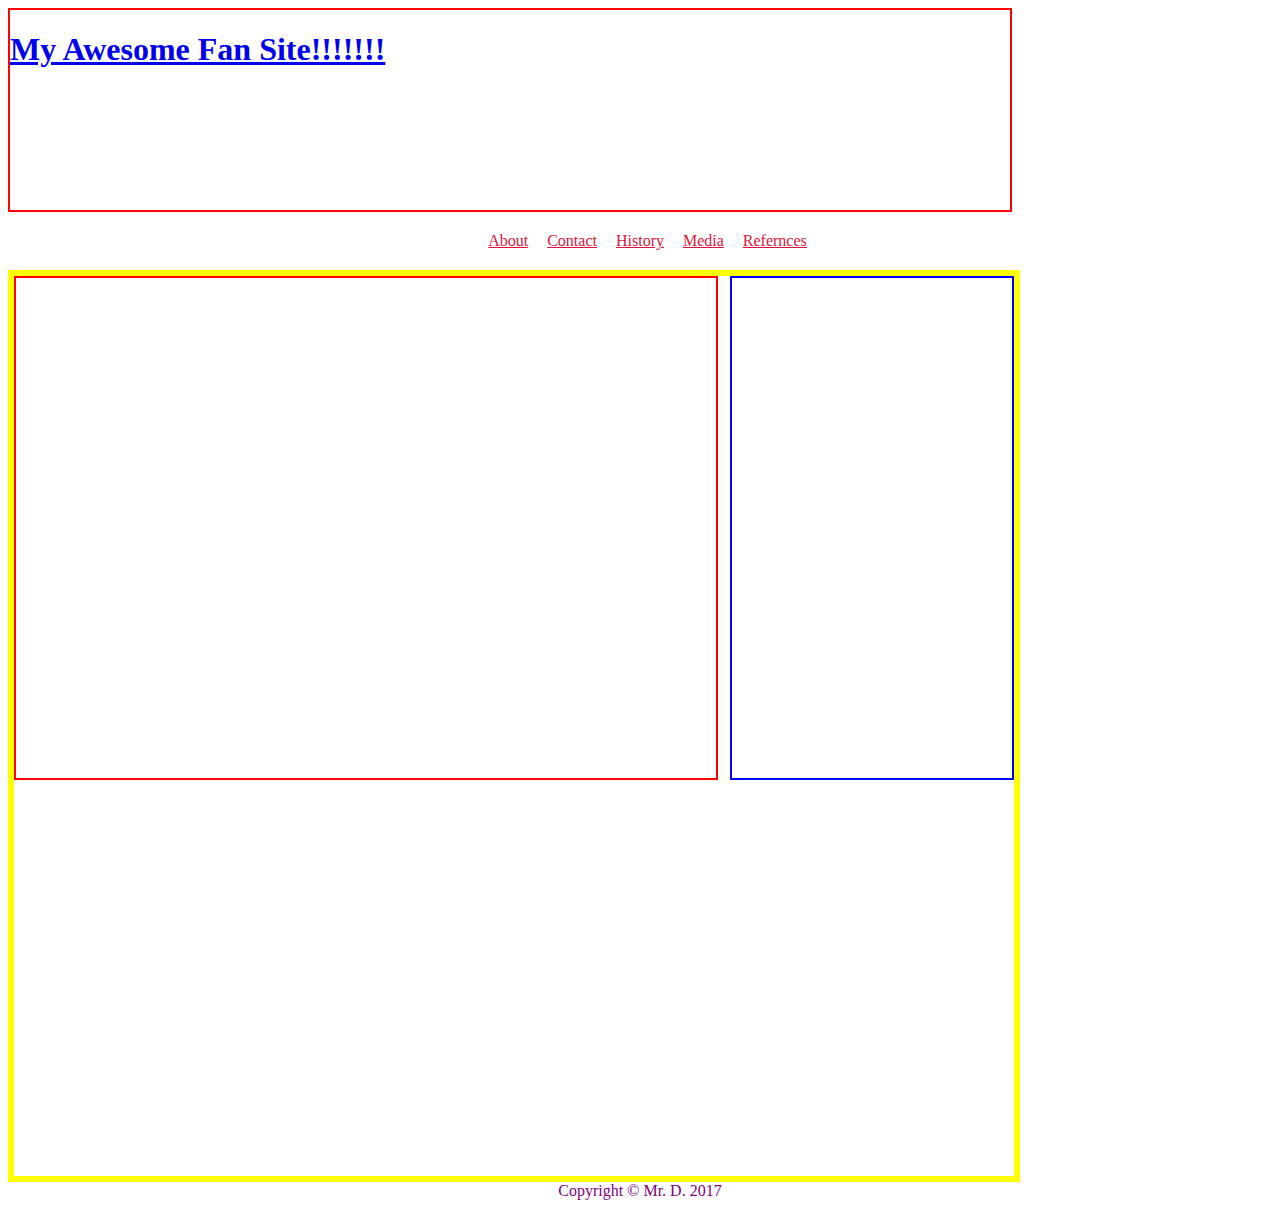
<file: index.html>
<!DOCTYPE html>
<html>
    <head>
        <title>Template</title>

        <link rel="stylesheet" type="text/css" href="main.css">
    </head>
    <body>
        <a href="index.html"><div id="banner">
        	<h1>My Awesome Fan Site!!!!!!!</h1>
        </div></a>
		<div id="nav">
			<a href="about.html">About</a>
			<a href="contact.html">Contact</a>
			<a href="history.html">History</a>
			<a href="media.html">Media</a>
			<a href="references.html">Refernces</a>
		</div>
		<div id="wrapper">
			<div id="main"></div>
			<div id="aside"></div>
		</div>
		<div id="footer">Copyright &copy; Mr. D. 2017</div>
    </body>
</html>
</file>
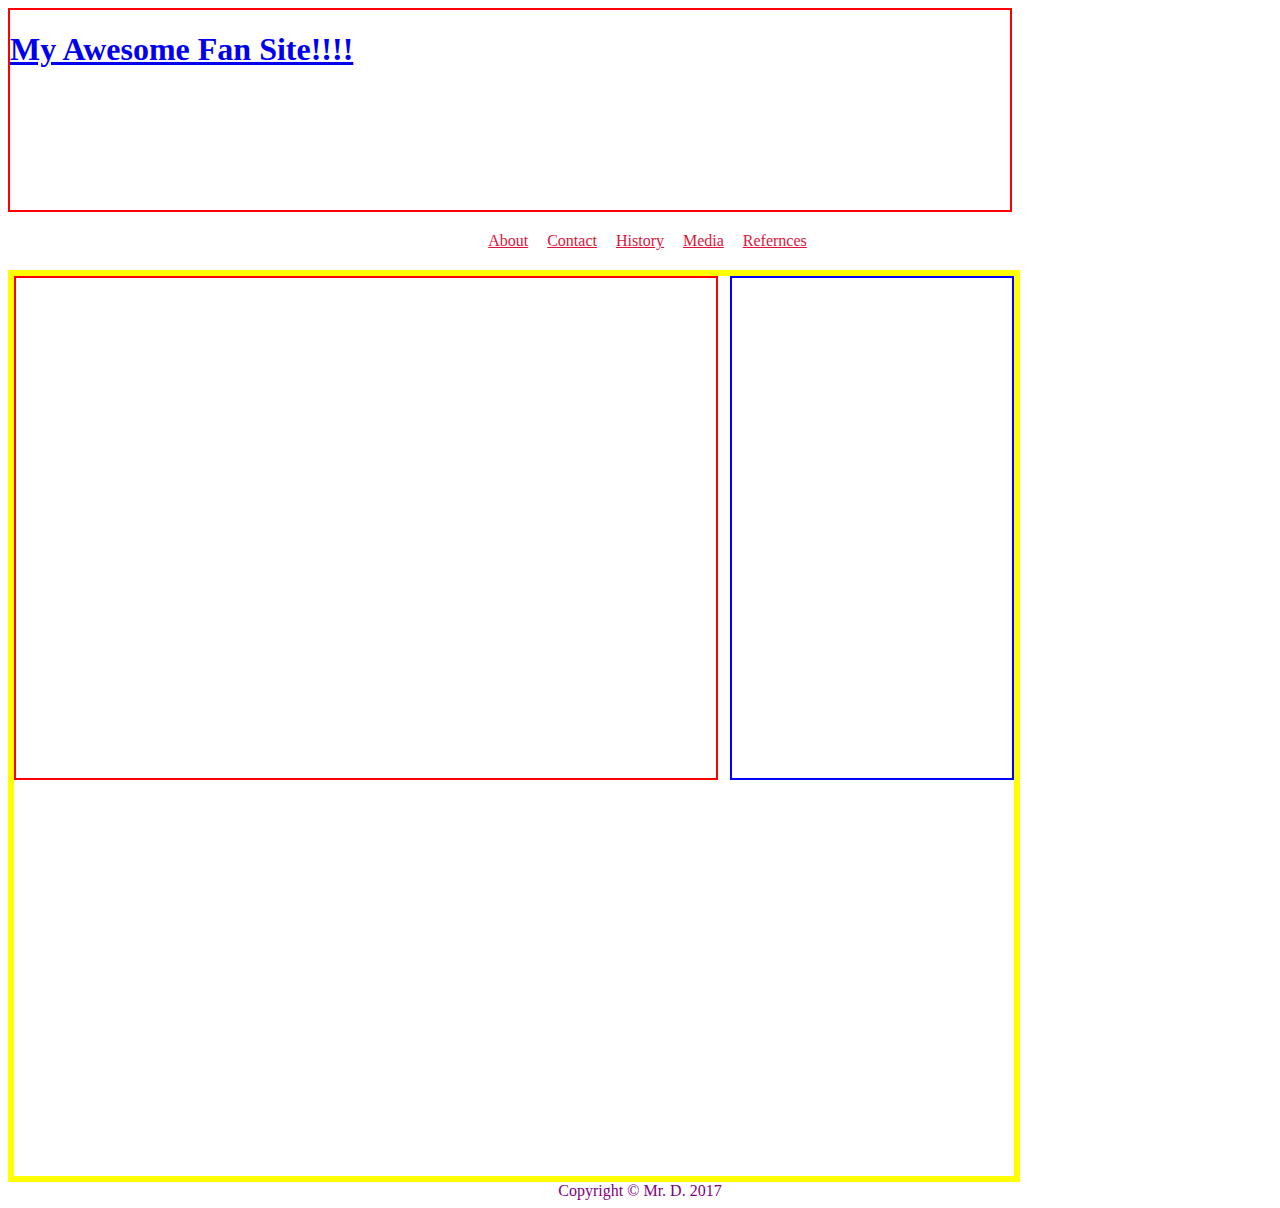
<file: about.html>
<!DOCTYPE html>
<html>
    <head>
        <title>Template</title>

        <link rel="stylesheet" type="text/css" href="main.css">
    </head>
    <body>
       <a href="index.html"><div id="banner">
        	<h1>My Awesome Fan Site!!!!</h1>
        </div></a>
		<div id="nav">
			<a href="about.html">About</a>
			<a href="contact.html">Contact</a>
			<a href="history.html">History</a>
			<a href="media.html">Media</a>
			<a href="references.html">Refernces</a>
		</div>
		<div id="wrapper">
			<div id="main"></div>
			<div id="aside"></div>
		</div>
		<div id="footer">Copyright &copy; Mr. D. 2017</div>
    </body>
</html>
</file>
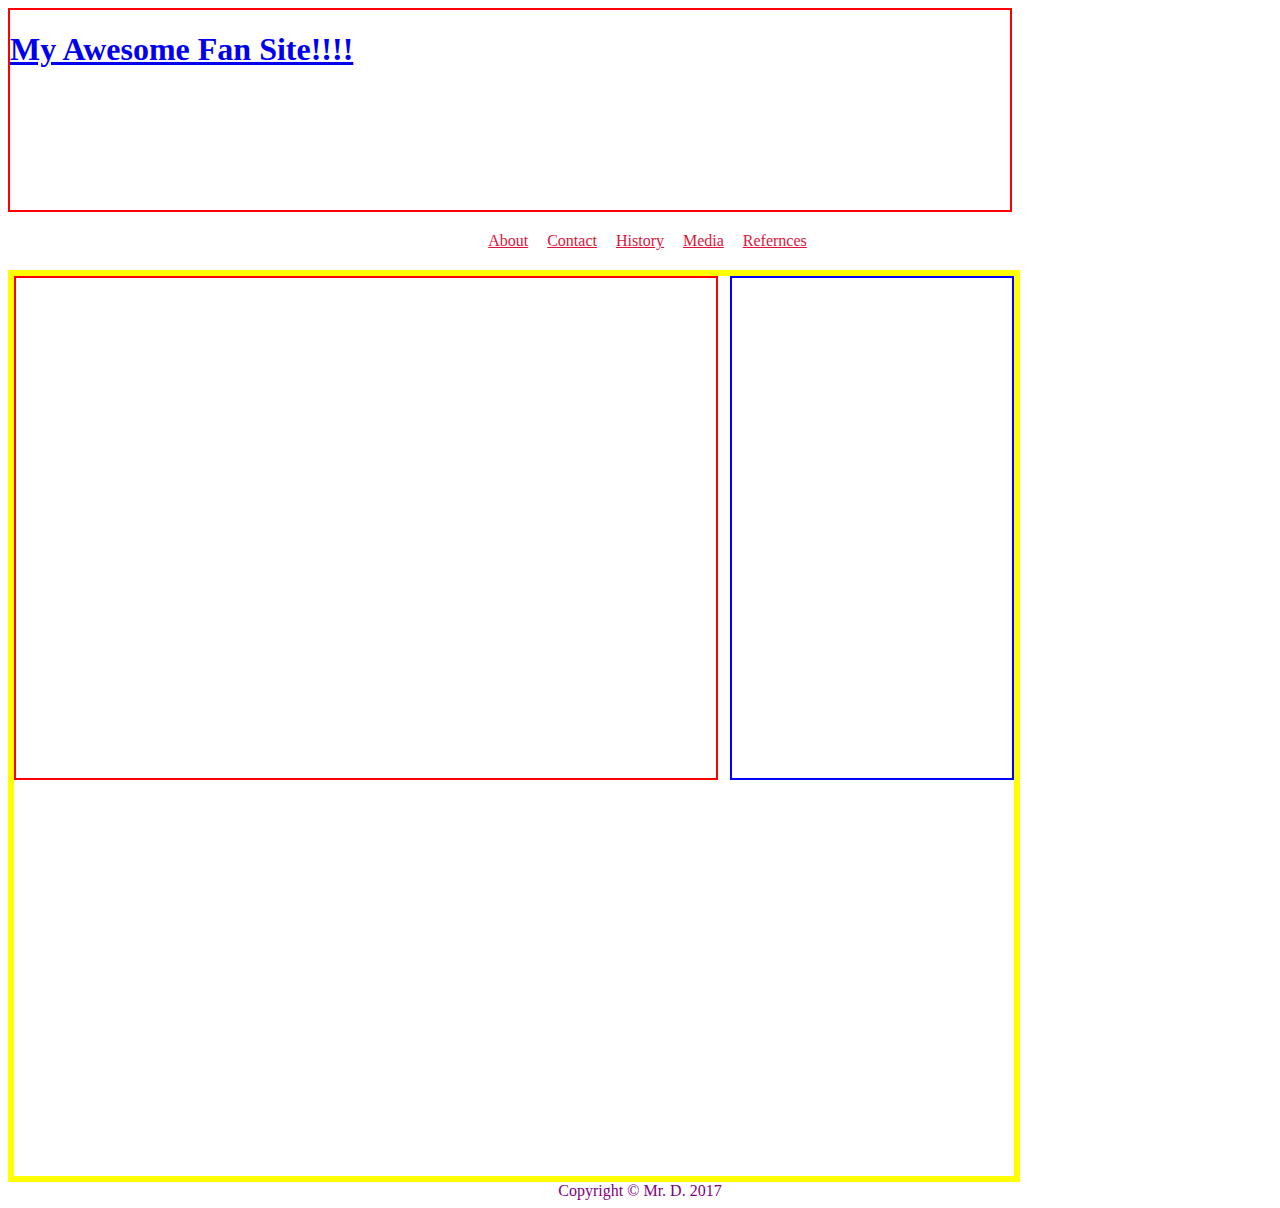
<file: contact.html>
<!DOCTYPE html>
<html>
    <head>
        <title>Template</title>

        <link rel="stylesheet" type="text/css" href="main.css">
    </head>
    <body>
        <a href="index.html"><div id="banner">
        	<h1>My Awesome Fan Site!!!!</h1>
        </div></a>
		<div id="nav">
			<a href="about.html">About</a>
			<a href="contact.html">Contact</a>
			<a href="history.html">History</a>
			<a href="media.html">Media</a>
			<a href="references.html">Refernces</a>
		</div>
		<div id="wrapper">
			<div id="main"></div>
			<div id="aside"></div>
		</div>
		<div id="footer">Copyright &copy; Mr. D. 2017</div>
    </body>
</html>
</file>
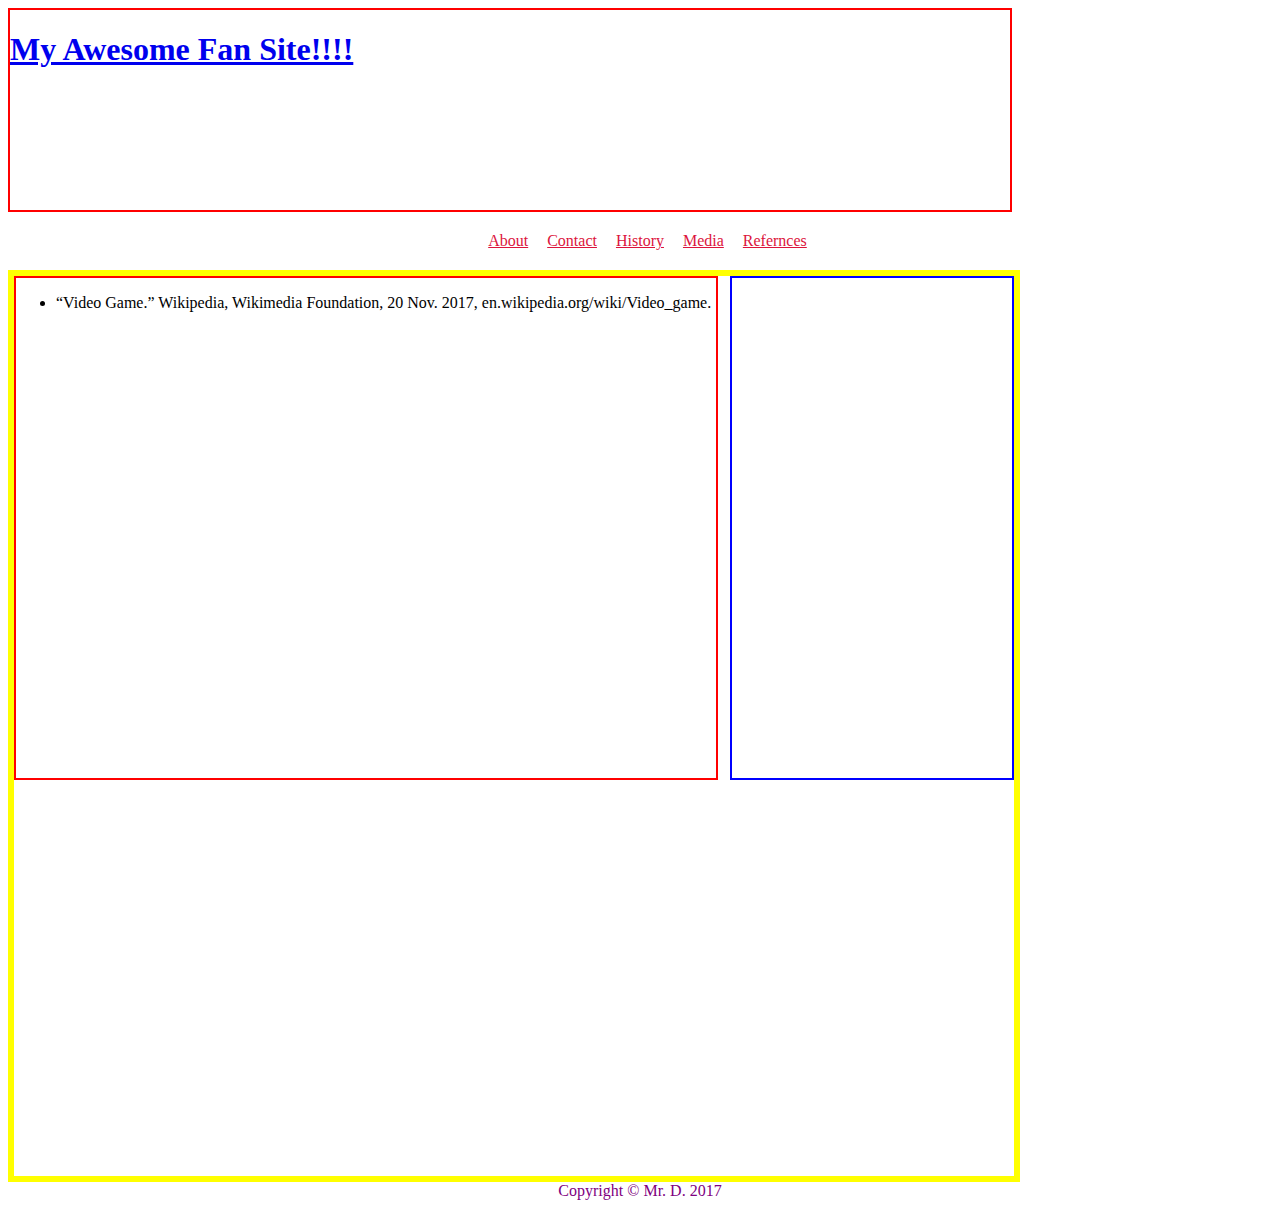
<file: references.html>
<!DOCTYPE html>
<html>
    <head>
        <title>Fan Site - References</title>

        <link rel="stylesheet" type="text/css" href="main.css">
    </head>
    <body>
        <a href="index.html">
        	<div id="banner">
        	<h1>My Awesome Fan Site!!!!</h1>
        	</div>
    	</a>
		<div id="nav">
			<a href="about.html">About</a>
			<a href="contact.html">Contact</a>
			<a href="history.html">History</a>
			<a href="media.html">Media</a>
			<a href="references.html">Refernces</a>
		</div>
		<div id="wrapper">
			<div id="main">
				<ul>
					<li>“Video Game.” Wikipedia, Wikimedia Foundation, 20 Nov. 2017, en.wikipedia.org/wiki/Video_game.</li>
				</ul>

			</div>
			<div id="aside"></div>
		</div>
		<div id="footer">Copyright &copy; Mr. D. 2017</div>
    </body>
</html>
</file>
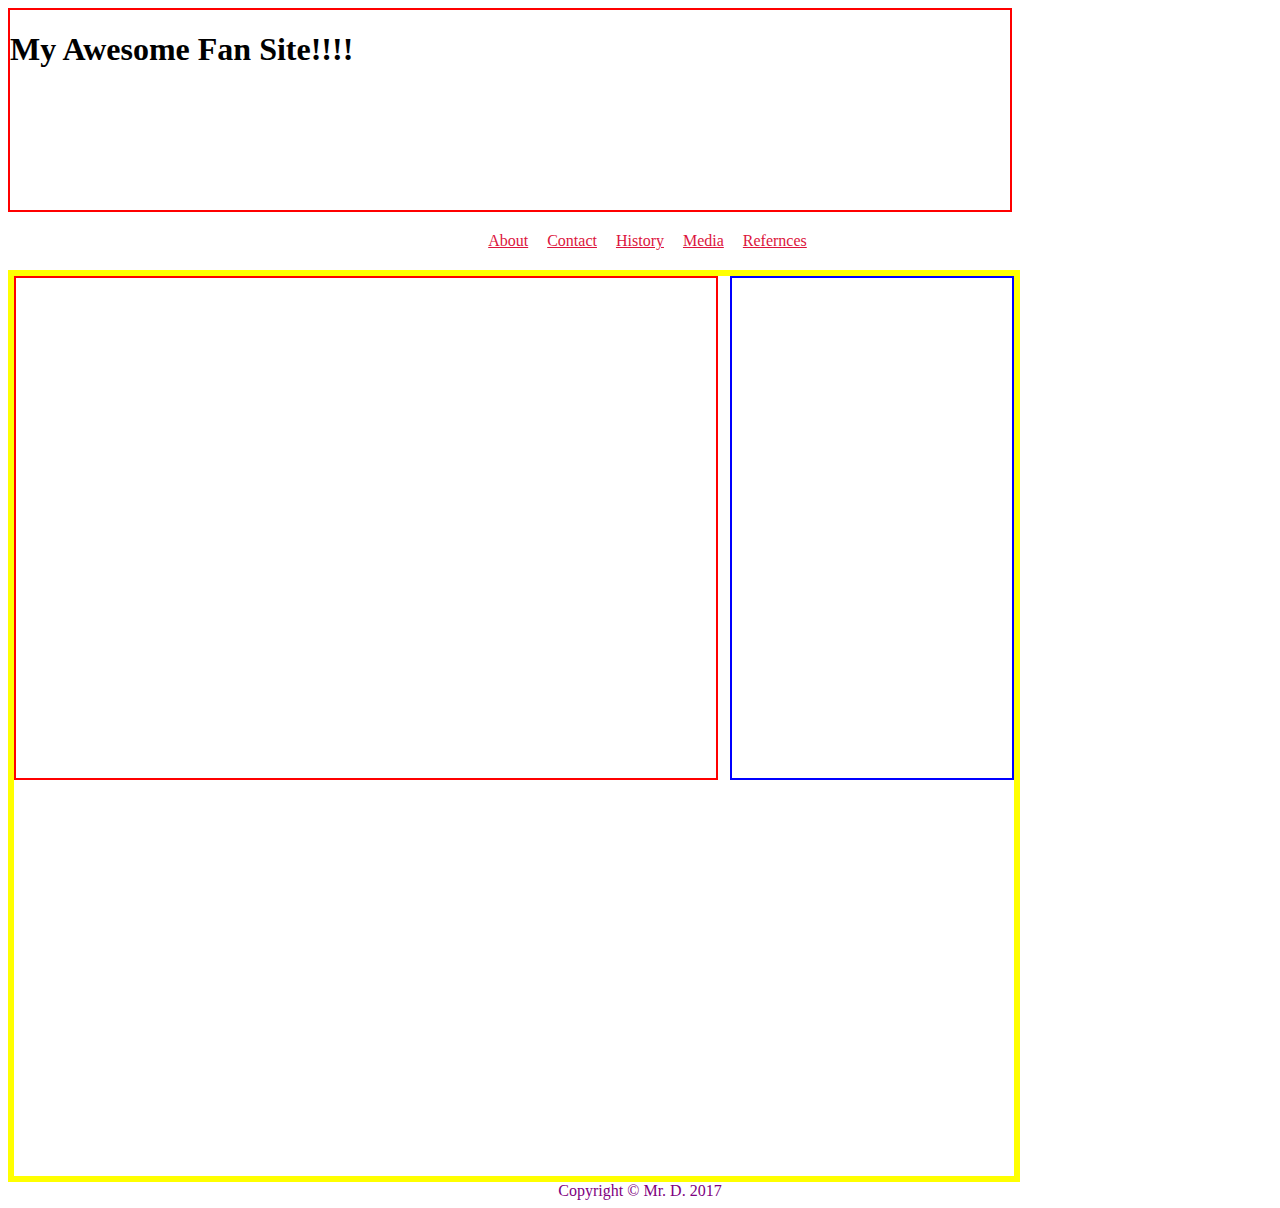
<file: standard.html>
<!DOCTYPE html>
<html>
    <head>
        <title>Page Title</title>
        <style>
        	#banner{
        		width:1000px;
        		border:solid red 2px;
        		height:200px;
        	}
        	#wrapper{
        		width:1000px;
        		border:solid yellow 6px;
        		height:900px;
        	}
        	#nav{
        		text-align:center;
        		padding-top: 20px;
        		padding-bottom: 20px;
        	}
        	#nav a{
        		padding-left: 15px;
        		color:Crimson;
        	}
        	#nav a:hover{
        		text-decoration: none;
        		color:red;
        	}
        	#main{
        		width:700px;
        		border:solid red 2px;
        		height:500px;
        		float: left;
        	}
        	#aside{
        		width:280px;
        		border:solid blue 2px;
        		height:500px;
        		float: right;
        	}
        	#footer{
        		text-align:center;
        		color:purple;
        	}

    	</style>
    </head>
    <body>
        <div id="banner">
        	<h1>My Awesome Fan Site!!!!</h1>
        </div>
		<div id="nav">
			<a href="#">About</a>
			<a href="#">Contact</a>
			<a href="#">History</a>
			<a href="#">Media</a>
			<a href="#">Refernces</a>
		</div>
		<div id="wrapper">
			<div id="main"></div>
			<div id="aside"></div>
		</div>
		<div id="footer">Copyright &copy; Mr. D. 2017</div>
    </body>
</html>
</file>
<file: main.css>
#banner{
	width:1000px;
	border:solid red 2px;
	height:200px;
}
#wrapper{
	width:1000px;
	border:solid yellow 6px;
	height:900px;
}
#nav{
	text-align:center;
	padding-top: 20px;
	padding-bottom: 20px;
}
#nav a{
	padding-left: 15px;
	color:Crimson;
}
#nav a:hover{
	text-decoration: none;
	color:red;
}
#main{
	width:700px;
	border:solid red 2px;
	height:500px;
	float: left;
}
#aside{
	width:280px;
	border:solid blue 2px;
	height:500px;
	float: right;
}
#footer{
	text-align:center;
	color:purple;
}
</file>
